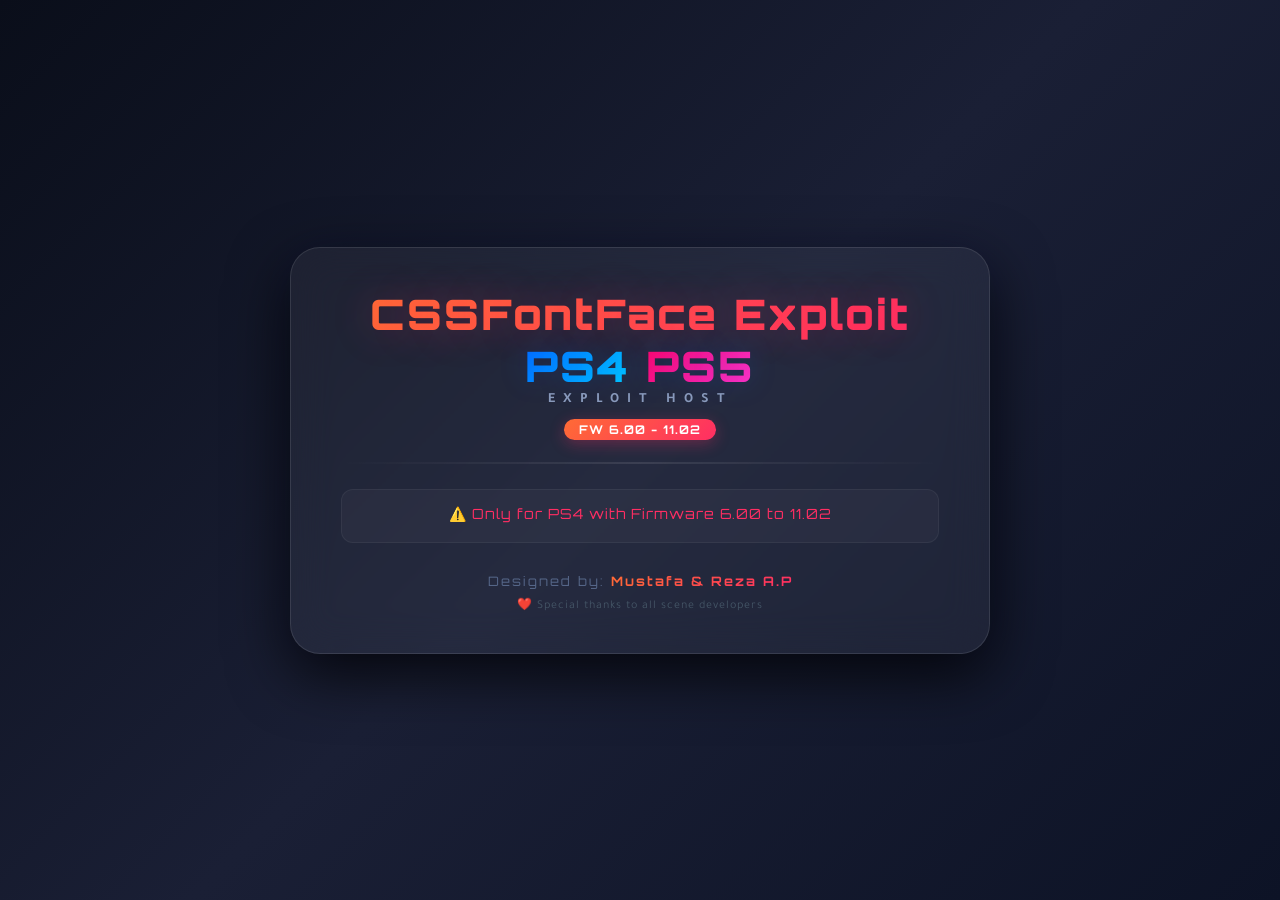
<file: host/index.html>
<!DOCTYPE html>
<html>
<head>
    <title>CSSFontFace Exploit Host 6.00-11.02</title>
    <link rel="stylesheet" href="style.css">
</head>
<body>
    <div class="container">
        <h1 class="main-title">
            <span class="highlight">CSSFontFace Exploit</span>
            <span class="ps4-text"> PS4</span>
            <span class="ps5-text"> PS5</span>
        </h1>
        <div class="subtitle">Exploit Host</div>
        <div class="version-badge">FW 6.00 - 11.02</div>
        <hr class="separator">
        
        <div class="status-bar">
            <span id="msgs" class="status-text loading">⏳ Loading Exploit... Please Wait</span>
        </div>
        
        <footer>
            <p class="credit">Designed by: <a href="#" class="credit-link">Mustafa & Reza A.P</a></p>
            <p class="thanks">❤️ Special thanks to all scene developers</p>
        </footer>
    </div>

<script>
var uaFull = navigator.userAgent;
var match = uaFull.match(/PlayStation 4[ /]([\d.]+)/i);
var isPS4 = match !== null;
var fwVersion = isPS4 ? match[1] : "Unknown";
var fwNum = parseFloat(fwVersion);
var msgs = document.getElementById('msgs');

function updateStatus(msg, isError) {
    msgs.innerHTML = msg;
    msgs.className = isError ? 'status-text error' : 'status-text loading';
}

function onScriptError() {
    updateStatus('❌ Content not Found! - Clear Browser Data and Re-Install Cache ...', true);
}

if (!isPS4) {
    document.addEventListener("DOMContentLoaded", function() {
        updateStatus('⚠️ Only for PS4 with Firmware 6.00 to 11.02', true);
    });
} else {
    if (fwNum >= 6.00 && fwNum <= 11.02) {
        if (window.applicationCache && window.applicationCache.status == 0) {
            updateStatus('📦 Installing cache for first time...', false);
            setTimeout(function() {
                window.location.replace("cachecss.html");
            }, 1500);
        } else {
            document.addEventListener("DOMContentLoaded", function() {
                updateStatus('🔍 Detected Firmware: ' + fwVersion, false);
                
                setTimeout(function() {
                    updateStatus('🚀 Loading exploit...', false);
                    
                    var script = document.createElement('script');
                    script.src = "src/main.js";
                    script.onerror = onScriptError;
                    script.onload = function() {
                        setTimeout(function() {
                            if (typeof doJb !== 'undefined') {
                                updateStatus('🚀 Starting exploit...', false);
                                doJb();
                            } else {
                                updateStatus('⚠️ Exploit function not found. Try refreshing.', true);
                            }
                        }, 500);
                    };
                    document.head.appendChild(script);
                }, 1000);
            });
        }
    } else {
        document.addEventListener("DOMContentLoaded", function() {
            updateStatus('❌ Unsupported Firmware: ' + fwVersion + ' (Requires 6.00-11.02)', true);
        });
    }
}
</script>
</body>
</html>
</file>
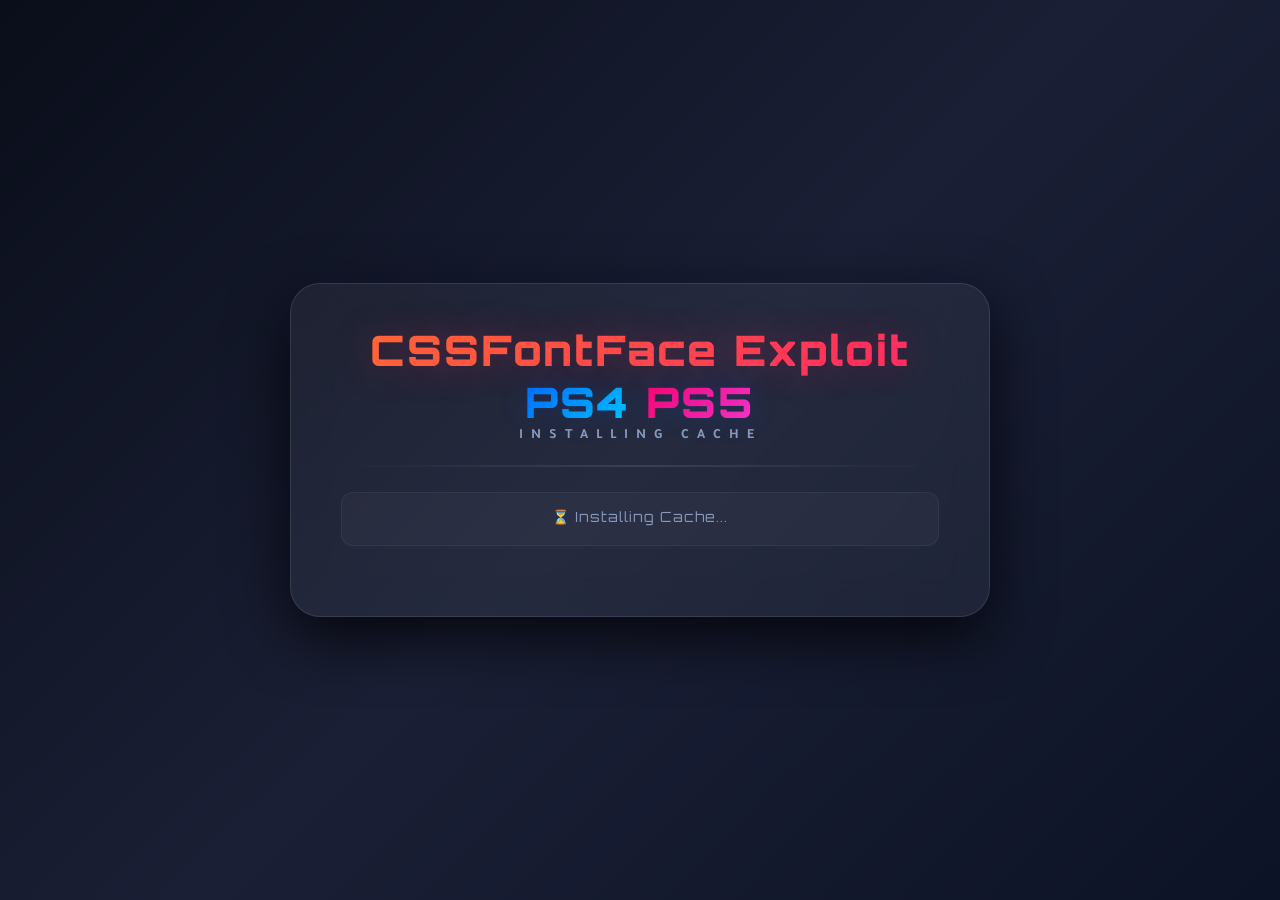
<file: host/cachecss.html>
<!DOCTYPE html>
<html manifest="cache.manifest">
<head>
    <title>Installing Cache</title>
    <link rel="stylesheet" href="style.css">
</head>
<body>
    <div class="container">
        <h1 class="main-title">
            <span class="highlight">CSSFontFace Exploit</span>
            <span class="ps4-text"> PS4</span>
            <span class="ps5-text"> PS5</span>
        </h1>
        <div class="subtitle">Installing Cache</div>
        <hr class="separator">
        <div class="status-bar">
            <span id="msgs" class="status-text loading">⏳ Installing Cache...</span>
        </div>
    </div>

<script>
history.replaceState(null, null, 'index.html');

function DLProgress(e) {
    var Percent = Math.round(e.loaded / e.total * 100);
    window.msgs.innerHTML = '📦 Installing Cache: ' + Percent + '%';
}

function DisplayCacheProgress() {
    window.msgs.innerHTML = '✅ Cache Installed Successfully ✔';
    window.msgs.className = 'status-text';
    setTimeout(function() {
        window.msgs.innerHTML = '🔄 Close and Re-Open Browser...';
    }, 1500);
}

window.applicationCache.addEventListener("progress", DLProgress, false);
window.applicationCache.oncached = function(e) { DisplayCacheProgress(); };
window.applicationCache.onupdateready = function(e) { DisplayCacheProgress(); };
window.applicationCache.onerror = function(e) {
    window.msgs.innerHTML = '❌ Cache Error! Clear and Re-Open...';
    window.msgs.className = 'status-text error';
};
</script>
</body>
</html>
</file>
<file: host/style.css>
@import url('https://fonts.googleapis.com/css2?family=Orbitron:wght@400;700;900&family=Tajawal:wght@400;700&display=swap');

* {
    margin: 0;
    padding: 0;
    box-sizing: border-box;
}

html {
    background: linear-gradient(135deg, #0a0e1a 0%, #1a1f35 50%, #0d1326 100%);
    background-attachment: fixed;
    min-height: 100vh;
    color: white;
    text-align: center;
    font-family: 'Tajawal', sans-serif;
}

body {
    display: flex;
    justify-content: center;
    align-items: center;
    min-height: 100vh;
    padding: 20px;
}

.container {
    background: rgba(255, 255, 255, 0.05);
    backdrop-filter: blur(20px);
    -webkit-backdrop-filter: blur(20px);
    border: 1px solid rgba(255, 255, 255, 0.1);
    border-radius: 30px;
    padding: 40px 50px;
    max-width: 700px;
    width: 100%;
    box-shadow: 0 20px 60px rgba(0, 0, 0, 0.8), 0 0 40px rgba(0, 100, 255, 0.05);
    transition: all 0.3s ease;
}

.container:hover {
    border-color: rgba(100, 150, 255, 0.3);
    box-shadow: 0 25px 70px rgba(0, 0, 0, 0.9), 0 0 60px rgba(0, 100, 255, 0.1);
}

header {
    margin-bottom: 20px;
}

.main-title {
    font-family: 'Orbitron', sans-serif;
    font-size: 42px;
    font-weight: 900;
    text-shadow: 0 0 30px rgba(0, 100, 255, 0.2);
    letter-spacing: 2px;
    margin-bottom: 5px;
}

.highlight {
    background: linear-gradient(135deg, #ff6b35, #ff2e63);
    -webkit-background-clip: text;
    -webkit-text-fill-color: transparent;
    background-clip: text;
    text-shadow: 0 0 40px rgba(255, 46, 99, 0.3);
}

.ps4-text {
    background: linear-gradient(135deg, #0066ff, #00ccff);
    -webkit-background-clip: text;
    -webkit-text-fill-color: transparent;
    background-clip: text;
}

.ps5-text {
    background: linear-gradient(135deg, #ff0066, #ff33cc);
    -webkit-background-clip: text;
    -webkit-text-fill-color: transparent;
    background-clip: text;
}

.subtitle {
    font-size: 14px;
    font-weight: 700;
    color: #8899bb;
    letter-spacing: 8px;
    text-transform: uppercase;
    margin-top: -5px;
}

.version-badge {
    display: inline-block;
    background: linear-gradient(135deg, #ff6b35, #ff2e63);
    color: white;
    font-family: 'Orbitron', sans-serif;
    font-size: 12px;
    font-weight: 700;
    padding: 3px 15px;
    border-radius: 20px;
    margin-top: 10px;
    letter-spacing: 1px;
    box-shadow: 0 4px 15px rgba(255, 46, 99, 0.3);
}

.separator {
    border: none;
    height: 2px;
    background: linear-gradient(90deg, transparent, rgba(255, 255, 255, 0.1), transparent);
    margin: 20px 0;
}

#menu {
    display: block;
}

.fw-title {
    font-family: 'Orbitron', sans-serif;
    font-size: 18px;
    font-weight: 700;
    color: #aabbdd;
    letter-spacing: 2px;
    margin-bottom: 5px;
}

.fw-range {
    font-size: 14px;
    color: #7788aa;
    margin-bottom: 25px;
}

.range-highlight {
    background: linear-gradient(135deg, #ff6b35, #ff2e63);
    padding: 2px 12px;
    border-radius: 12px;
    color: white;
    font-weight: 700;
}

.btn {
    display: inline-flex;
    align-items: center;
    justify-content: center;
    gap: 12px;
    background: linear-gradient(135deg, #003263, #004a8f);
    color: white;
    width: 100%;
    max-width: 400px;
    height: 56px;
    padding: 0 25px;
    font-family: 'Orbitron', sans-serif;
    font-size: 16px;
    font-weight: 700;
    border: none;
    border-radius: 16px;
    cursor: pointer;
    transition: all 0.3s ease;
    position: relative;
    overflow: hidden;
    letter-spacing: 1px;
    text-transform: uppercase;
}

.btn::before {
    content: '';
    position: absolute;
    top: 0;
    left: -100%;
    width: 100%;
    height: 100%;
    background: linear-gradient(90deg, transparent, rgba(255, 255, 255, 0.1), transparent);
    transition: all 0.5s ease;
}

.btn:hover::before {
    left: 100%;
}

.btn:hover {
    transform: translateY(-2px) scale(1.02);
    box-shadow: 0 10px 30px rgba(0, 74, 143, 0.4);
}

.btn:active {
    transform: translateY(0px) scale(0.98);
}

.btn-primary {
    background: linear-gradient(135deg, #ff2e63, #ff6b35);
    box-shadow: 0 8px 25px rgba(255, 46, 99, 0.3);
}

.btn-primary:hover {
    background: linear-gradient(135deg, #ff1a4f, #ff5520);
    box-shadow: 0 12px 35px rgba(255, 46, 99, 0.5);
}

.btn-icon {
    font-size: 20px;
}

.status-bar {
    margin: 25px 0 30px;
    padding: 15px;
    background: rgba(255, 255, 255, 0.03);
    border-radius: 12px;
    border: 1px solid rgba(255, 255, 255, 0.05);
}

.status-text {
    font-family: 'Orbitron', sans-serif;
    font-size: 14px;
    font-weight: 400;
    color: #8899bb;
    letter-spacing: 1px;
    transition: all 0.3s ease;
}

.status-text.loading {
    animation: pulse 1.5s ease-in-out infinite;
}

.status-text.error {
    color: #ff2e63;
}

@keyframes pulse {
    0%, 100% { opacity: 1; }
    50% { opacity: 0.5; }
}

footer {
    margin-top: 20px;
}

.credit {
    font-family: 'Orbitron', sans-serif;
    font-size: 13px;
    color: #556688;
    letter-spacing: 2px;
}

.credit-link {
    background: linear-gradient(135deg, #ff6b35, #ff2e63);
    -webkit-background-clip: text;
    -webkit-text-fill-color: transparent;
    background-clip: text;
    font-weight: 700;
    text-decoration: none;
    transition: all 0.3s ease;
}

.credit-link:hover {
    text-shadow: 0 0 30px rgba(255, 46, 99, 0.4);
}

.thanks {
    font-size: 12px;
    color: #445566;
    margin-top: 8px;
    letter-spacing: 1px;
}

@media (max-width: 600px) {
    .container {
        padding: 25px 20px;
        border-radius: 20px;
    }
    
    .main-title {
        font-size: 28px;
    }
    
    .subtitle {
        font-size: 11px;
        letter-spacing: 5px;
    }
    
    .btn {
        font-size: 13px;
        height: 50px;
        padding: 0 15px;
    }
    
    .fw-title {
        font-size: 15px;
    }
    
    .status-text {
        font-size: 12px;
    }
}

@media (max-width: 400px) {
    .main-title {
        font-size: 22px;
    }
    
    .btn {
        font-size: 11px;
        height: 44px;
        gap: 8px;
    }
    
    .btn-icon {
        font-size: 16px;
    }
}
</file>
